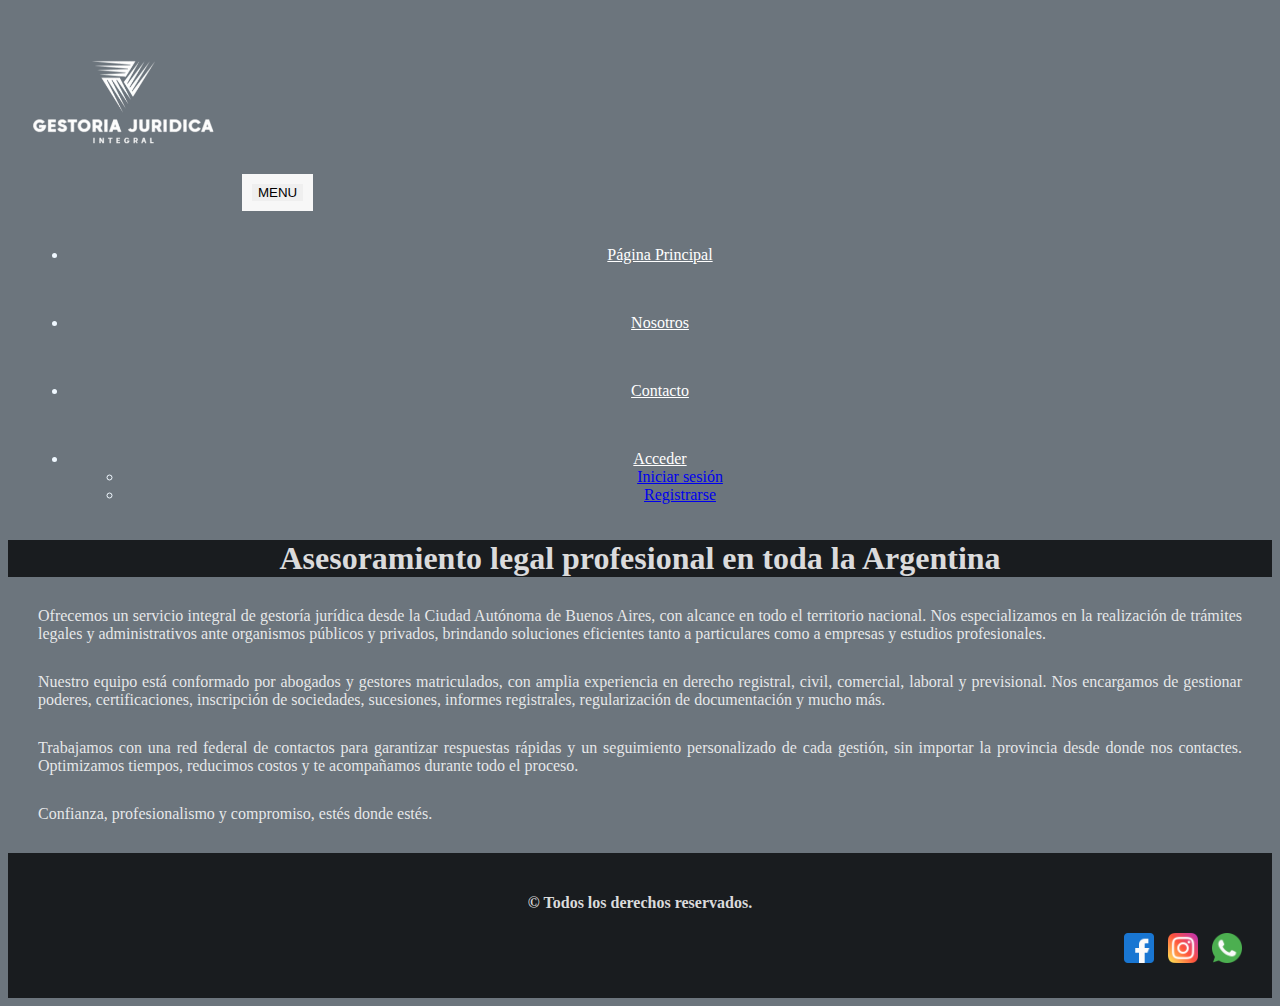
<file: index.html>
<!DOCTYPE html>
<html lang="en">
<head>
    <meta charset="UTF-8">
    <meta name="viewport" content="width=device-width, initial-scale=1.0">
    <title>Gestoria juridica</title>
    <link href="https://cdn.jsdelivr.net/npm/bootstrap@5.3.6/dist/css/bootstrap.min.css" rel="stylesheet" integrity="sha384-4Q6Gf2aSP4eDXB8Miphtr37CMZZQ5oXLH2yaXMJ2w8e2ZtHTl7GptT4jmndRuHDT" crossorigin="anonymous">
    <link rel="stylesheet" href="./css/style.css">
</head>
<body>
    <header>
            <nav class="navbar navbar-expand-lg">
                <div class="container-fluid">
                    <a class="navbar-brand" href="#"><img class="logo" src="./img/logo.png" alt="logo gestoria integral en derecho"></a>
                    <button class="navbar-toggler" type="button" data-bs-toggle="collapse" data-bs-target="#navbarNavDropdown"
                        aria-controls="navbarNavDropdown" aria-expanded="false" aria-label="Toggle navigation">
                            <span class: menu-text>MENU</span></button>
                    <div class="collapse navbar-collapse" id="navbarNavDropdown">
                        <ul class="navbar-nav">
                            <li class="nav-item">
                                <a class="nav-link active" aria-current="page" href="#">Página Principal</a>
                            </li>
                            <li class="nav-item">
                                <a class="nav-link" href="./pages/nosotros.html">Nosotros</a>
                            </li>
                            <li class="nav-item">
                                <a class="nav-link" href="./pages/contacto.html">Contacto</a>
                            </li>
                            <li class="nav-item dropdown">
                                <a class="nav-link dropdown-toggle" href="./pages/acceder.html" role="button" data-bs-toggle="dropdown"
                                    aria-expanded="false">
                                    Acceder
                                </a>
                                <ul class="dropdown-menu">
                                    <li><a class="dropdown-item" href="./pages/acceder.html">Iniciar sesión</a></li>
                                    <li><a class="dropdown-item" href="./pages/registrarse.html">Registrarse</a></li>
                                </ul>
                            </li>
                        </ul>
                    </div>
                </div>
            </nav>
        <h1 class="titulo_principal">Asesoramiento legal profesional en toda la Argentina</h1>
        

    </header>
            <p class="texto">
                Ofrecemos un servicio integral de gestoría jurídica desde la Ciudad Autónoma de Buenos Aires, con alcance en todo el territorio nacional. Nos especializamos en la realización de trámites legales y administrativos ante organismos públicos y privados, brindando soluciones eficientes tanto a particulares como a empresas y estudios profesionales.</p>
                <p class="texto">Nuestro equipo está conformado por abogados y gestores matriculados, con amplia experiencia en derecho registral, civil, comercial, laboral y previsional. Nos encargamos de gestionar poderes, certificaciones, inscripción de sociedades, sucesiones, informes registrales, regularización de documentación y mucho más.</p>
                <p class="texto">Trabajamos con una red federal de contactos para garantizar respuestas rápidas y un seguimiento personalizado de cada gestión, sin importar la provincia desde donde nos contactes. Optimizamos tiempos, reducimos costos y te acompañamos durante todo el proceso.</p>
                <p class="texto">Confianza, profesionalismo y compromiso, estés donde estés.</p>
            
<footer>
    <p>© Todos los derechos reservados.</p>
    <div class="redes">
                <a href="https://facebook.com" title="Facebook" target="_blank"><img class="logo_facebook" src="./img/facebook.png" alt="facebook"></a>
                <a href="https://www.instagram.com/" title="Instagram" target="_blank"><img class="logo_ig" src="./img/instagram.png" alt="instagram"></a>
                <a href="https://web.whatsapp.com" title="WhatsApp" target="_blank"><img class="logo_whatsapp" src="./img/whatsapp.png" alt="WhatsApp"></a>
            </div>
</footer>

<script src="https://cdn.jsdelivr.net/npm/bootstrap@5.3.6/dist/js/bootstrap.bundle.min.js" integrity="sha384-j1CDi7MgGQ12Z7Qab0qlWQ/Qqz24Gc6BM0thvEMVjHnfYGF0rmFCozFSxQBxwHKO" crossorigin="anonymous"></script>

</body>
</html>
</file>
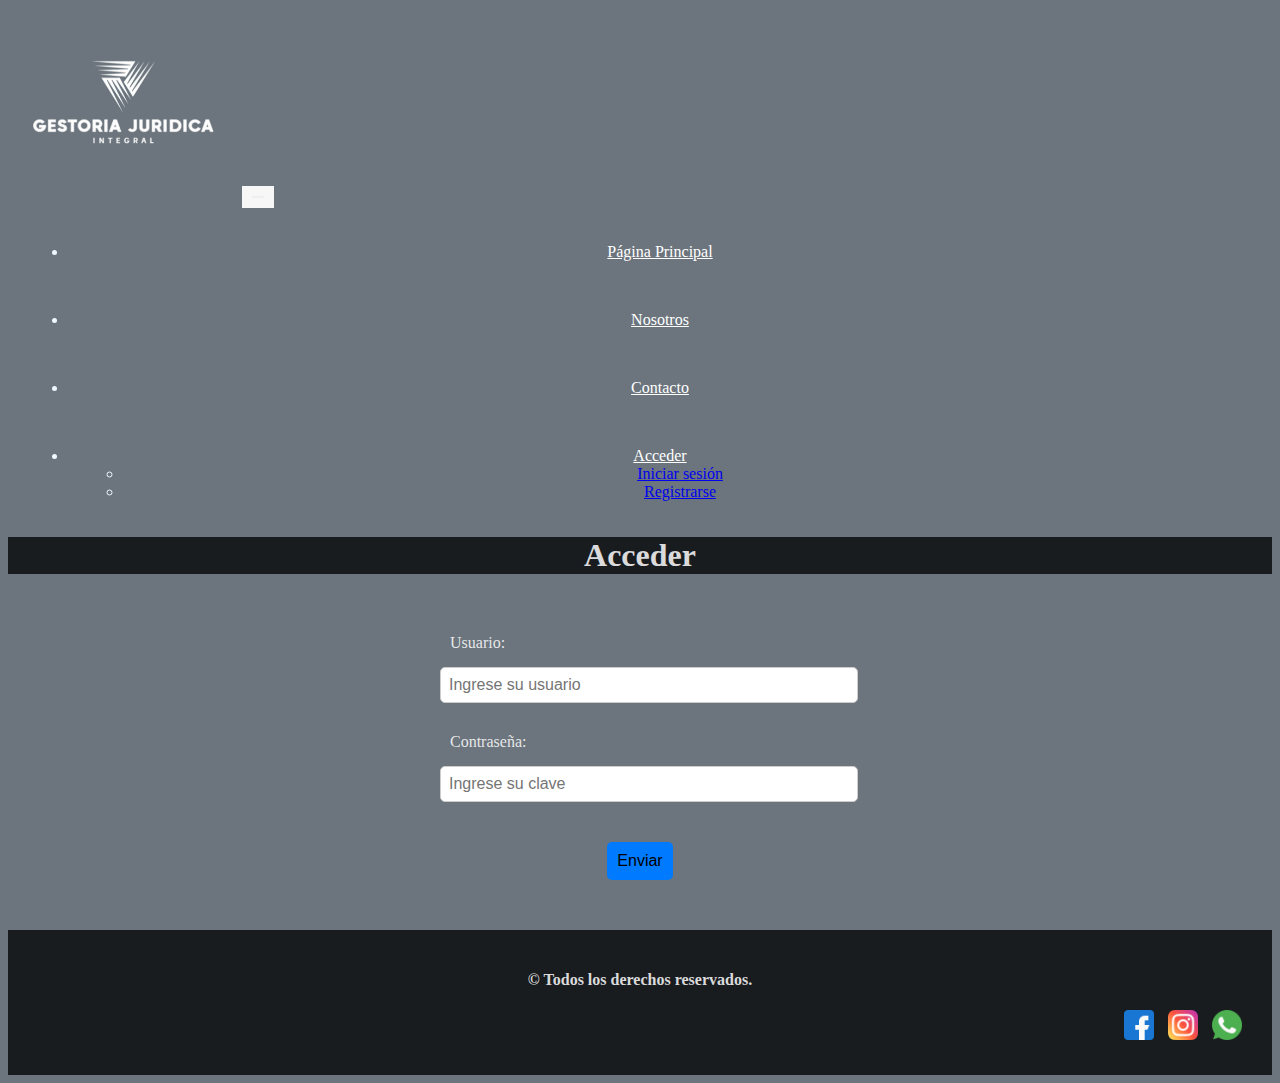
<file: pages/acceder.html>
<!DOCTYPE html>
<html lang="en">
<head>
    <meta charset="UTF-8">
    <meta name="viewport" content="width=device-width, initial-scale=1.0">
    <title>Acceder</title>
    <link href="https://cdn.jsdelivr.net/npm/bootstrap@5.3.6/dist/css/bootstrap.min.css" rel="stylesheet" integrity="sha384-4Q6Gf2aSP4eDXB8Miphtr37CMZZQ5oXLH2yaXMJ2w8e2ZtHTl7GptT4jmndRuHDT" crossorigin="anonymous">
    <link rel="stylesheet" href="../css/style.css">
</head>
<body>
    <header>

        <nav class="navbar navbar-expand-lg">
            <div class="container-fluid">
                <a class="navbar-brand" href="../index.html"><img class="logo" src="../img/logo.png"
                        alt="logo gestoria integral en derecho"></a>
                <button class="navbar-toggler" type="button" data-bs-toggle="collapse" data-bs-target="#navbarNavDropdown"
                    aria-controls="navbarNavDropdown" aria-expanded="false" aria-label="Toggle navigation">
                </button>
                <div class="collapse navbar-collapse" id="navbarNavDropdown">
                    <ul class="navbar-nav">
                        <li class="nav-item">
                            <a class="nav-link active" aria-current="page" href="../index.html">Página Principal</a>
                        </li>
                        <li class="nav-item">
                            <a class="nav-link" href="./nosotros.html">Nosotros</a>
                        </li>
                        <li class="nav-item">
                            <a class="nav-link" href="./contacto.html">Contacto</a>
                        </li>
                        <li class="nav-item dropdown">
                            <a class="nav-link dropdown-toggle" href="#" role="button" data-bs-toggle="dropdown"
                                aria-expanded="false">
                                Acceder
                            </a>
                            <ul class="dropdown-menu">
                                <li><a class="dropdown-item" href="#">Iniciar sesión</a></li>
                                <li><a class="dropdown-item" href="./registrarse.html">Registrarse</a></li>
                            </ul>
                        </li>
                    </ul>
                </div>
            </div>
        </nav>

        <h1 class="titulo_principal">Acceder</h1>
    </header>

    <body>
        <form class="formulario-acceso">
            <div class="usuario">
                <label for="username" aria-required="false">Usuario:</label>
                <input class="input-usuario" type="text" placeholder="Ingrese su usuario" required>
            </div>
            
            <div class="contraseña">
                <label for="password">Contraseña:</label>
                <input class="input-contraseña" type="password" placeholder="Ingrese su clave" required>
            </div>

            <div>
                <button class="boton-enviar" type="submit">Enviar</button>
            </div>

        </form>
    </body>

    <footer>
    <p>© Todos los derechos reservados.</p>
    <div class="redes">
                <a href="https://facebook.com" title="Facebook" target="_blank"><img class="logo_facebook" src="../img/facebook.png" alt="facebook"></a>
                <a href="https://www.instagram.com/" title="Instagram" target="_blank"><img class="logo_ig" src="../img/instagram.png" alt="instagram"></a>
                <a href="https://web.whatsapp.com" title="WhatsApp" target="_blank"><img class="logo_whatsapp" src="../img/whatsapp.png" alt="WhatsApp"></a>
            </div>
</footer>

<script src="https://cdn.jsdelivr.net/npm/bootstrap@5.3.6/dist/js/bootstrap.bundle.min.js" integrity="sha384-j1CDi7MgGQ12Z7Qab0qlWQ/Qqz24Gc6BM0thvEMVjHnfYGF0rmFCozFSxQBxwHKO" crossorigin="anonymous"></script>

</body>
</html>
</file>
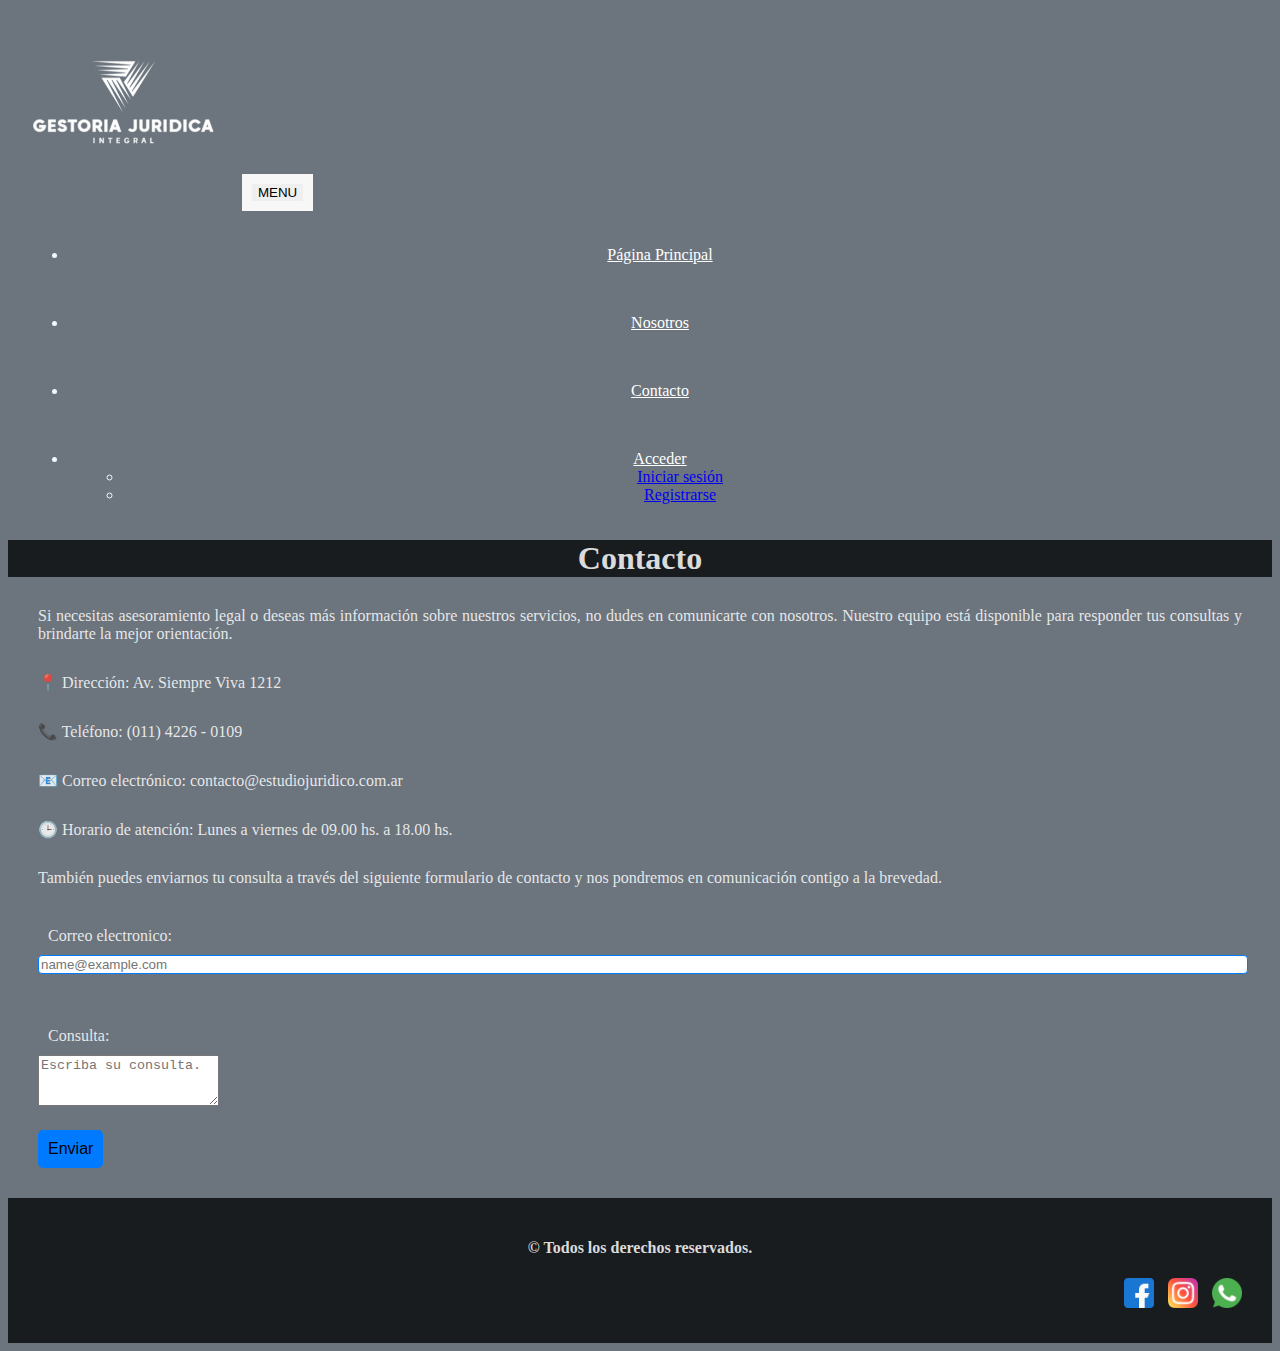
<file: pages/contacto.html>
<!DOCTYPE html>
<html lang="en">

<head>
    <meta charset="UTF-8">
    <meta name="viewport" content="width=device-width, initial-scale=1.0">
    <title>Contacto</title>
    <link href="https://cdn.jsdelivr.net/npm/bootstrap@5.3.6/dist/css/bootstrap.min.css" rel="stylesheet"
        integrity="sha384-4Q6Gf2aSP4eDXB8Miphtr37CMZZQ5oXLH2yaXMJ2w8e2ZtHTl7GptT4jmndRuHDT" crossorigin="anonymous">
    <link rel="stylesheet" href="../css/style.css">
</head>

<body>
    <header>

        <nav class="navbar navbar-expand-lg">
            <div class="container-fluid">
                <a class="navbar-brand" href="../index.html"><img class="logo" src="../img/logo.png"
                        alt="logo gestoria integral en derecho"></a>
                <button class="navbar-toggler" type="button" data-bs-toggle="collapse"
                    data-bs-target="#navbarNavDropdown" aria-controls="navbarNavDropdown" aria-expanded="false"
                    aria-label="Toggle navigation">
                    <span class: menu-text>MENU</span>
                </button>
                <div class="collapse navbar-collapse" id="navbarNavDropdown">
                    <ul class="navbar-nav">
                        <li class="nav-item">
                            <a class="nav-link active" aria-current="page" href="../index.html">Página Principal</a>
                        </li>
                        <li class="nav-item">
                            <a class="nav-link" href="./nosotros.html">Nosotros</a>
                        </li>
                        <li class="nav-item">
                            <a class="nav-link" href="#">Contacto</a>
                        </li>
                        <li class="nav-item dropdown">
                            <a class="nav-link dropdown-toggle" href="./acceder.html" role="button"
                                data-bs-toggle="dropdown" aria-expanded="false">
                                Acceder
                            </a>
                            <ul class="dropdown-menu">
                                <li><a class="dropdown-item" href="./acceder.html">Iniciar sesión</a></li>
                                <li><a class="dropdown-item" href="./registrarse.html">Registrarse</a></li>
                            </ul>
                        </li>
                    </ul>
                </div>
            </div>
        </nav>

        <h1 class="titulo_principal">Contacto</h1>

        <div class="datos_contacto">
            <p class="texto">Si necesitas asesoramiento legal o deseas más información sobre nuestros servicios, no
                dudes en
                comunicarte con nosotros. Nuestro equipo está disponible para responder tus consultas y brindarte la
                mejor
                orientación.
            <p class="texto">📍 Dirección: Av. Siempre Viva 1212</p>
            <p class="texto">📞 Teléfono: (011) 4226 - 0109</p>
            <p class="texto">📧 Correo electrónico: contacto@estudiojuridico.com.ar</p>
            <p class="texto">🕒 Horario de atención: Lunes a viernes de 09.00 hs. a 18.00 hs.</p>
            <p class="texto">También puedes enviarnos tu consulta a través del siguiente formulario de contacto y nos
                pondremos
                en comunicación contigo a la brevedad.</p>
        </div>
        <div class="formulario">
            <div class="formulario-consultas">
                <label for="email">Correo electronico:</label>
                <input type="email" class="form-control" id="exampleFormControlInput1" placeholder="name@example.com">
            </div>
            <div class="formulario-consultas">
                <label for="exampleFormControlTextarea1" class="form-label">Consulta:</label>
                <textarea class="form-control" id="exampleFormControlTextarea1" rows="3" placeholder="Escriba su consulta."></textarea>
            </div>
            <div>
                <button class="boton-enviar" type="submit">Enviar</button>
            </div>

        </div>

        <footer>
            <p>© Todos los derechos reservados.</p>
            <div class="redes">
                <a href="https://facebook.com" title="Facebook" target="_blank"><img class="logo_facebook"
                        src="../img/facebook.png" alt="facebook"></a>
                <a href="https://www.instagram.com/" title="Instagram" target="_blank"><img class="logo_ig"
                        src="../img/instagram.png" alt="instagram"></a>
                <a href="https://web.whatsapp.com" title="WhatsApp" target="_blank"><img class="logo_whatsapp"
                        src="../img/whatsapp.png" alt="WhatsApp"></a>
            </div>

        </footer>

        <script src="https://cdn.jsdelivr.net/npm/bootstrap@5.3.6/dist/js/bootstrap.bundle.min.js"
            integrity="sha384-j1CDi7MgGQ12Z7Qab0qlWQ/Qqz24Gc6BM0thvEMVjHnfYGF0rmFCozFSxQBxwHKO"
            crossorigin="anonymous"></script>

</body>

</html>
</file>
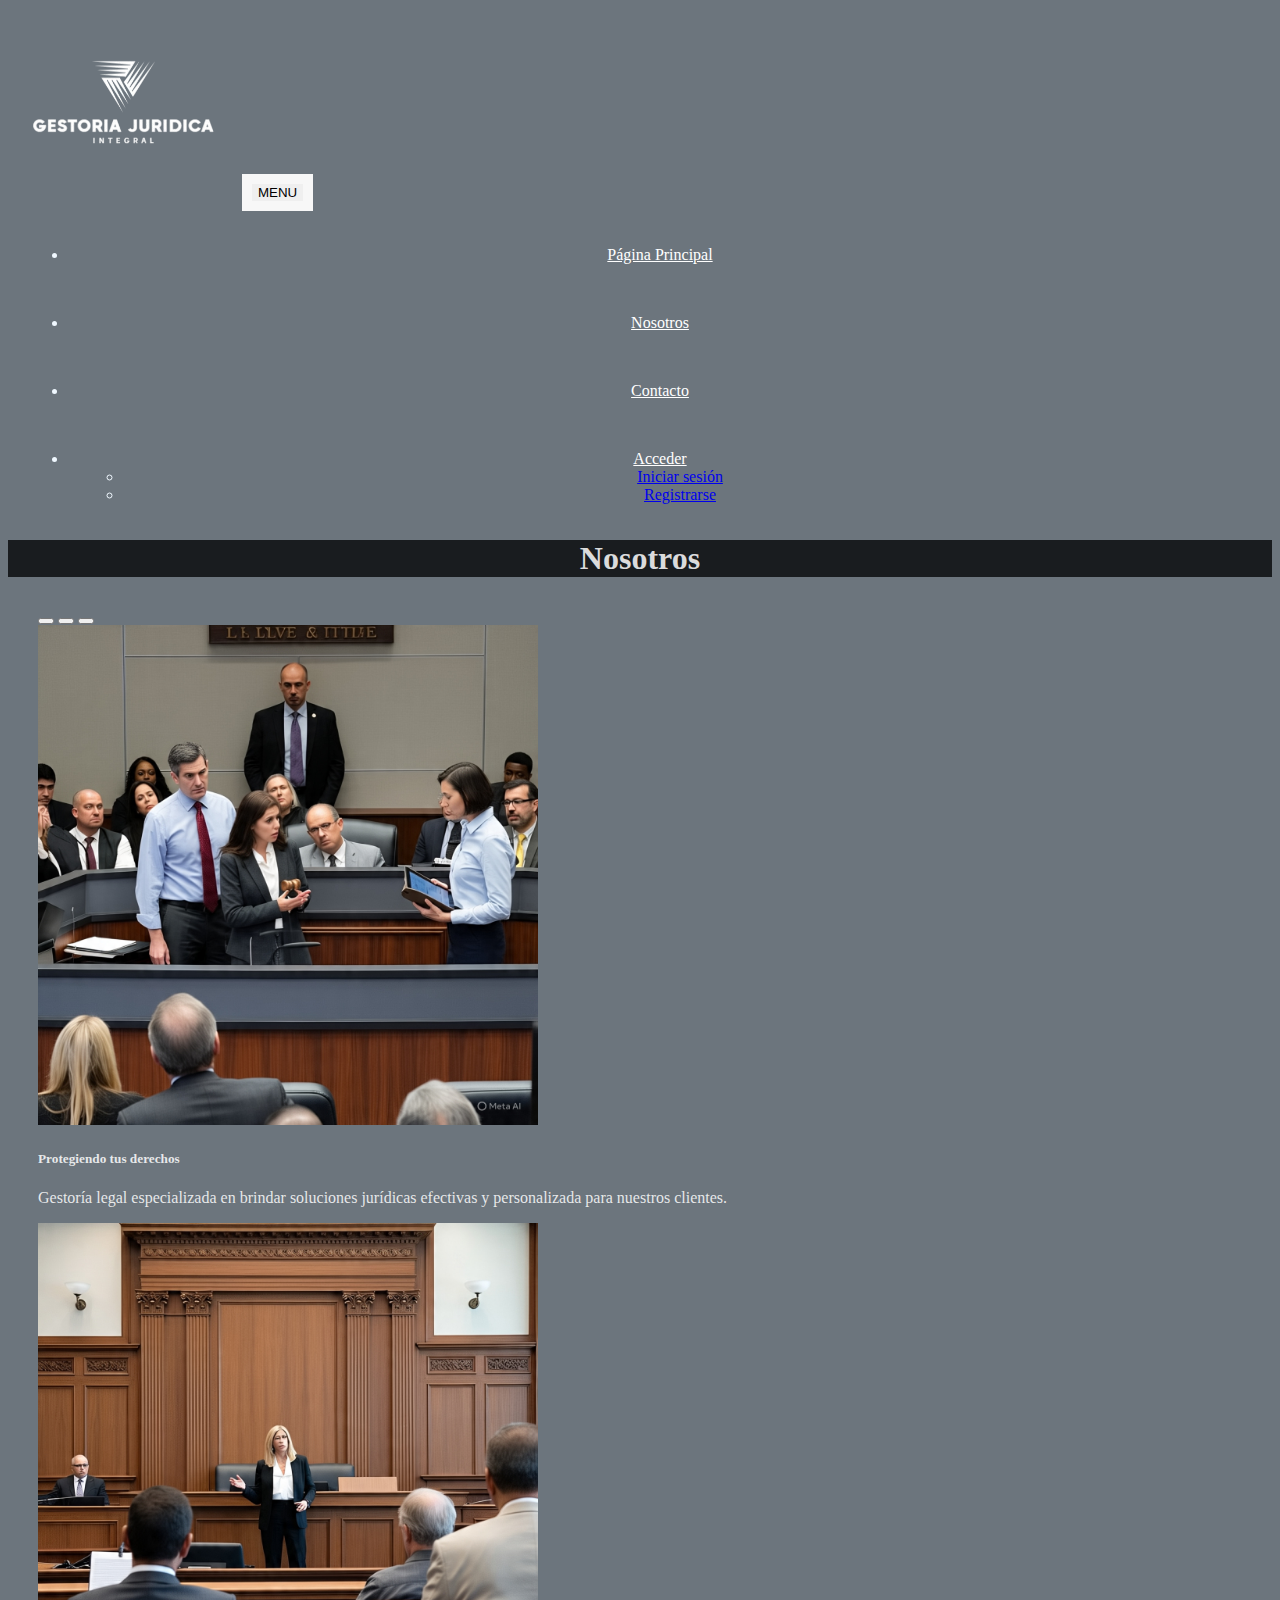
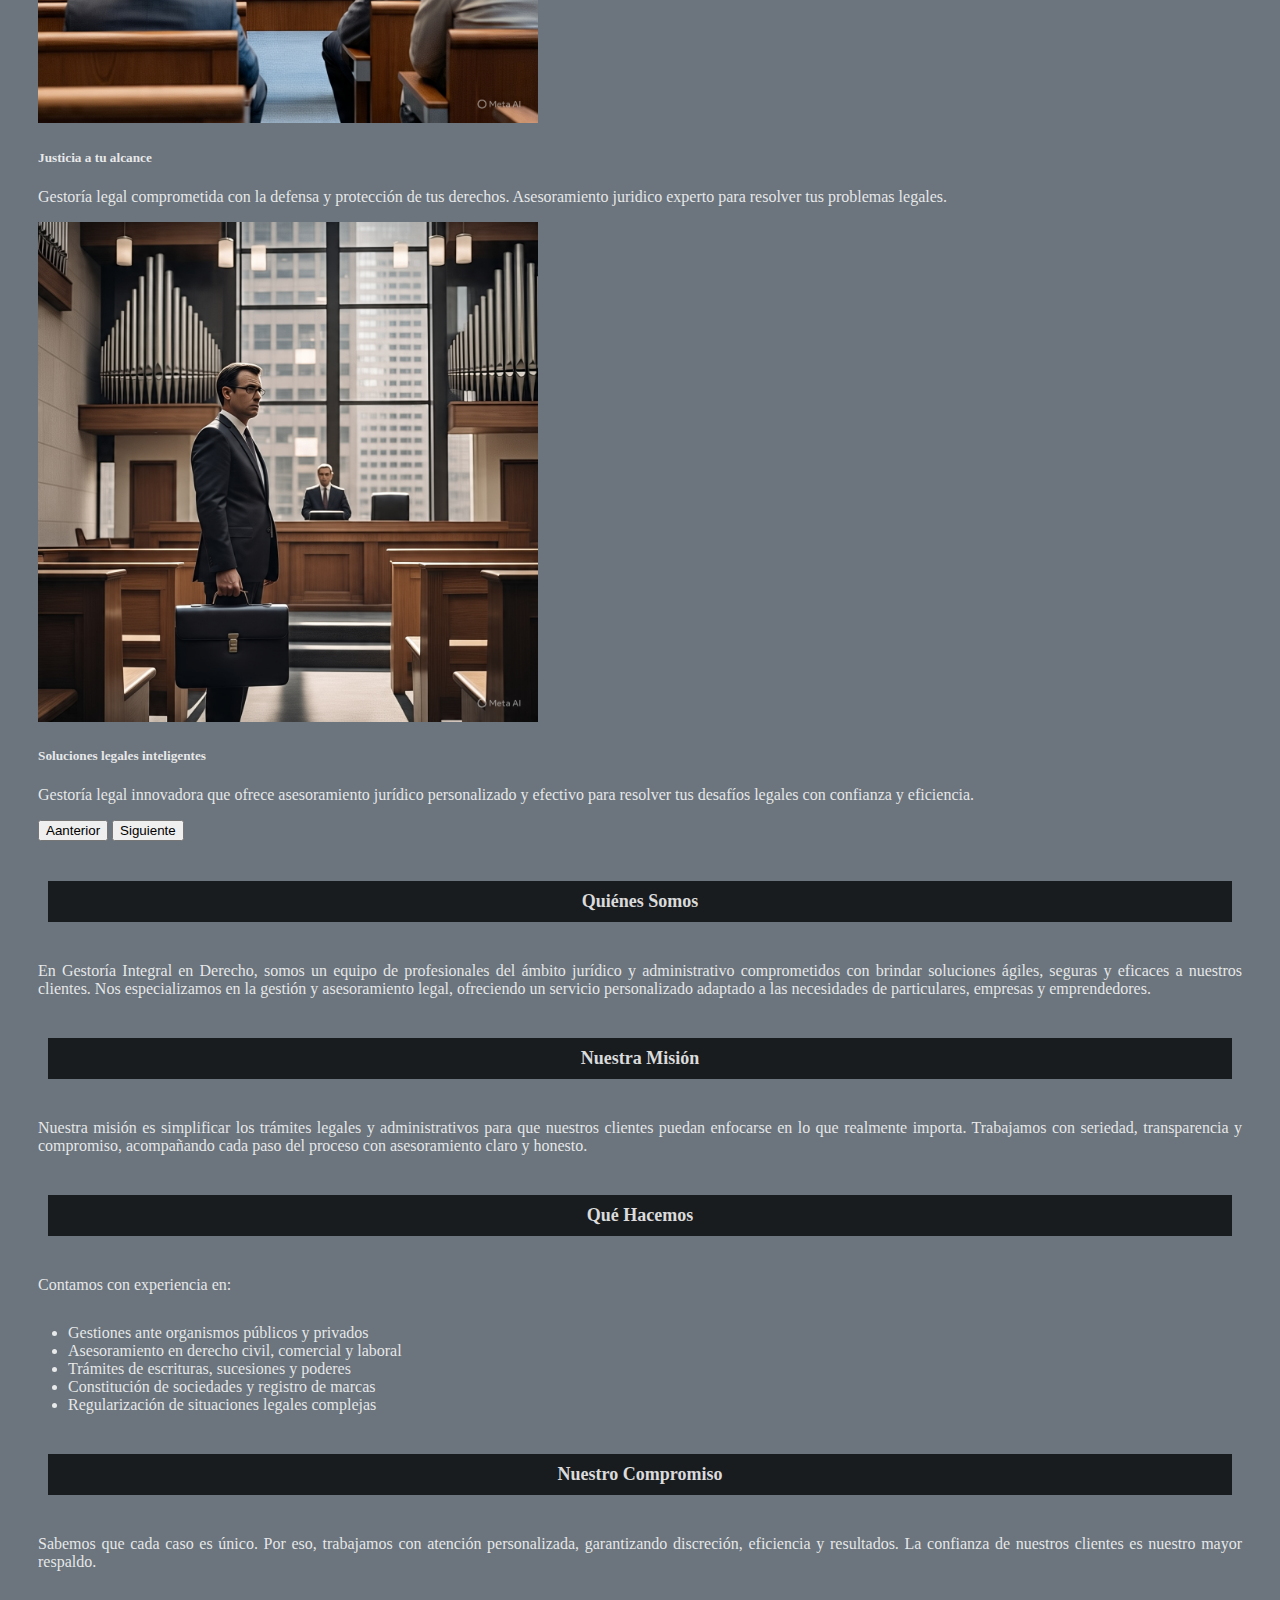
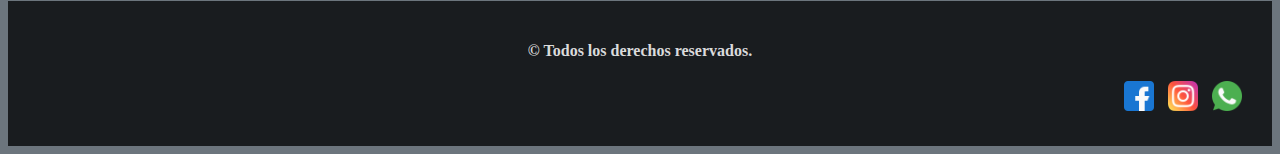
<file: pages/nosotros.html>
<!DOCTYPE html>
<html lang="en">
<head>
    <meta charset="UTF-8">
    <meta name="viewport" content="width=device-width, initial-scale=1.0">
    <title>Nosotros</title>
    <link href="https://cdn.jsdelivr.net/npm/bootstrap@5.3.6/dist/css/bootstrap.min.css" rel="stylesheet" integrity="sha384-4Q6Gf2aSP4eDXB8Miphtr37CMZZQ5oXLH2yaXMJ2w8e2ZtHTl7GptT4jmndRuHDT" crossorigin="anonymous">
    <link rel="stylesheet" href="../css/style.css">
</head>
<body>
    <header>

    <nav class="navbar navbar-expand-lg">
        <div class="container-fluid">
            <a class="navbar-brand" href="../index.html"><img class="logo" src="../img/logo.png"
                    alt="logo gestoria integral en derecho"></a>
            <button class="navbar-toggler" type="button" data-bs-toggle="collapse" data-bs-target="#navbarNavDropdown"
                aria-controls="navbarNavDropdown" aria-expanded="false" aria-label="Toggle navigation">
                <span class: menu-text>MENU</span>
            </button>
            <div class="collapse navbar-collapse" id="navbarNavDropdown">
                <ul class="navbar-nav">
                    <li class="nav-item">
                        <a class="nav-link active" aria-current="page" href="../index.html">Página Principal</a>
                    </li>
                    <li class="nav-item">
                        <a class="nav-link" href="#">Nosotros</a>
                    </li>
                    <li class="nav-item">
                        <a class="nav-link" href="./contacto.html">Contacto</a>
                    </li>
                    <li class="nav-item dropdown">
                        <a class="nav-link dropdown-toggle" href="./acceder.html" role="button" data-bs-toggle="dropdown"
                            aria-expanded="false">
                            Acceder
                        </a>
                        <ul class="dropdown-menu">
                            <li><a class="dropdown-item" href="./acceder.html">Iniciar sesión</a></li>
                            <li><a class="dropdown-item" href="./registrarse.html">Registrarse</a></li>
                        </ul>
                    </li>
                </ul>
            </div>
        </div>
    </nav>
    <div>
        <h1 class="titulo_principal">Nosotros</h1>
    </div>

    <div>
        <div id="carouselExampleCaptions" class="carousel slide">
            <div class="carousel-indicators">
                <button type="button" data-bs-target="#carouselExampleCaptions" data-bs-slide-to="0" class="active"
                    aria-current="true" aria-label="Slide 1"></button>
                <button type="button" data-bs-target="#carouselExampleCaptions" data-bs-slide-to="1"
                    aria-label="Slide 2"></button>
                <button type="button" data-bs-target="#carouselExampleCaptions" data-bs-slide-to="2"
                    aria-label="Slide 3"></button>
            </div>
            <div class="carousel-inner">
                <div class="carousel-item active">
                    <img src="../img/carrusel/carrusel1.jpeg" class="d-block w-100" alt="...">
                    <div class="carousel-caption d-none d-md-block">
                        <h5>Protegiendo tus derechos</h5>
                        <p>Gestoría legal especializada en brindar soluciones jurídicas efectivas y personalizada para nuestros clientes.</p>
                    </div>
                </div>
                <div class="carousel-item">
                    <img src="../img/carrusel/carrusel2.jpeg" class="d-block w-100" alt="...">
                    <div class="carousel-caption d-none d-md-block">
                        <h5>Justicia a tu alcance</h5>
                        <p>Gestoría legal comprometida con la defensa y protección de tus derechos. Asesoramiento juridico experto para resolver tus problemas legales.</p>
                    </div>
                </div>
                <div class="carousel-item">
                    <img src="../img/carrusel/carrusel3.jpeg" class="d-block w-100" alt="...">
                    <div class="carousel-caption d-none d-md-block">
                        <h5>Soluciones legales inteligentes</h5>
                        <p>Gestoría legal innovadora que ofrece asesoramiento jurídico personalizado y efectivo para resolver tus desafíos legales con confianza y eficiencia.</p>
                    </div>
                </div>
            </div>
            <button class="carousel-control-prev" type="button" data-bs-target="#carouselExampleCaptions"
                data-bs-slide="prev">
                <span class="carousel-control-prev-icon" aria-hidden="true"></span>
                <span class="visually-hidden">Aanterior</span>
            </button>
            <button class="carousel-control-next" type="button" data-bs-target="#carouselExampleCaptions"
                data-bs-slide="next">
                <span class="carousel-control-next-icon" aria-hidden="true"></span>
                <span class="visually-hidden">Siguiente</span>
            </button>
        </div>
    </div>

    <div>
        <h2 class="titulo_secundario">Quiénes Somos</h2>
        <p class="texto">En Gestoría Integral en Derecho, somos un equipo de profesionales del ámbito jurídico y administrativo comprometidos con brindar soluciones ágiles, seguras y eficaces a nuestros clientes. Nos especializamos en la gestión y asesoramiento legal, ofreciendo un servicio personalizado adaptado a las necesidades de particulares, empresas y emprendedores.</p>
    </div>

    <div>
        <h2 class="titulo_secundario">Nuestra Misión</h2>
        <p class="texto">Nuestra misión es simplificar los trámites legales y administrativos para que nuestros clientes puedan enfocarse en lo que realmente importa. Trabajamos con seriedad, transparencia y compromiso, acompañando cada paso del proceso con asesoramiento claro y honesto.</p>
    </div>

    <div>
        <h2 class="titulo_secundario">Qué Hacemos</h2>
        <p class="texto">Contamos con experiencia en:</p>
        <ul class="listas-servicios">
            <li>Gestiones ante organismos públicos y privados</li>
            <li>Asesoramiento en derecho civil, comercial y laboral</li>
            <li>Trámites de escrituras, sucesiones y poderes</li>
            <li>Constitución de sociedades y registro de marcas</li>
            <li>Regularización de situaciones legales complejas</li>
        </ul>
    </div>

    <div>
        <h2 class="titulo_secundario">Nuestro Compromiso</h2>
        <p class="texto">Sabemos que cada caso es único. Por eso, trabajamos con atención personalizada, garantizando discreción, eficiencia y resultados. La confianza de nuestros clientes es nuestro mayor respaldo.</p>
    </div>

    <footer>
    <p>© Todos los derechos reservados.</p>
    <div class="redes">
                <a href="https://facebook.com" title="Facebook" target="_blank"><img class="logo_facebook" src="../img/facebook.png" alt="facebook"></a>
                <a href="https://www.instagram.com/" title="Instagram" target="_blank"><img class="logo_ig" src="../img/instagram.png" alt="instagram"></a>
                <a href="https://web.whatsapp.com" title="WhatsApp" target="_blank"><img class="logo_whatsapp" src="../img/whatsapp.png" alt="WhatsApp"></a>
            </div>
</footer>

<script src="https://cdn.jsdelivr.net/npm/bootstrap@5.3.6/dist/js/bootstrap.bundle.min.js" integrity="sha384-j1CDi7MgGQ12Z7Qab0qlWQ/Qqz24Gc6BM0thvEMVjHnfYGF0rmFCozFSxQBxwHKO" crossorigin="anonymous"></script>

</body>
</html>
</file>
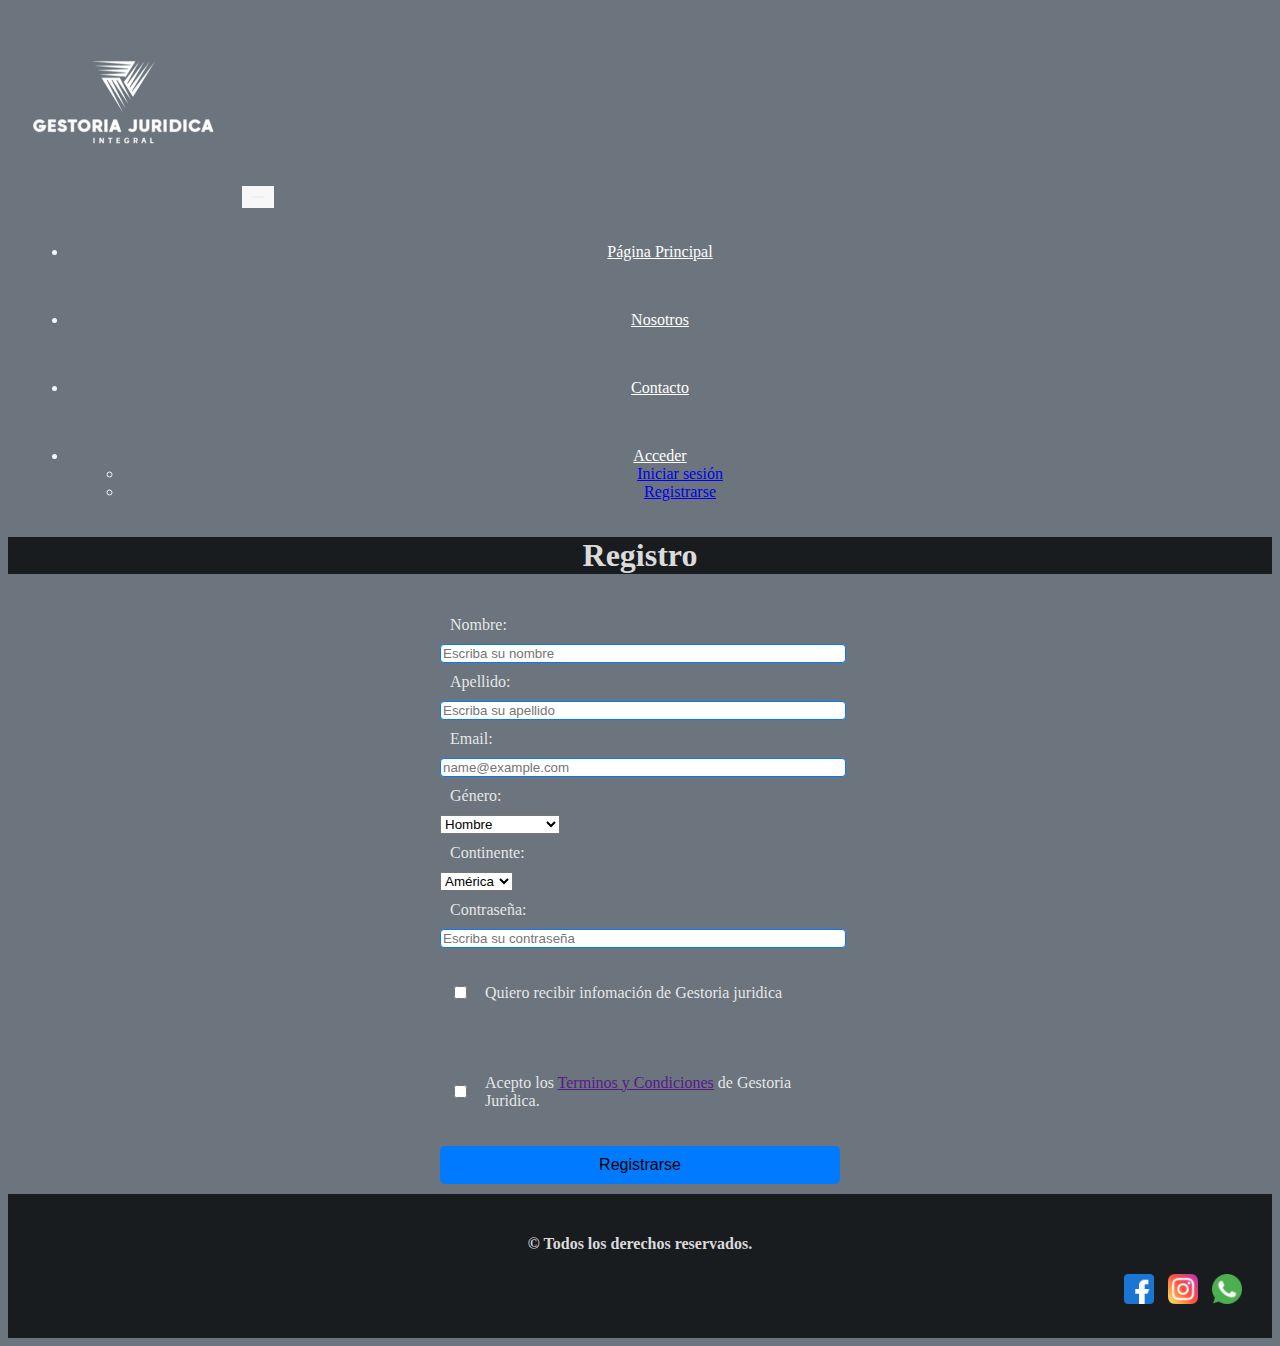
<file: pages/registrarse.html>
<!DOCTYPE html>
<html lang="en">
<head>
    <meta charset="UTF-8">
    <meta name="viewport" content="width=device-width, initial-scale=1.0">
    <title>Acceder</title>
    <link href="https://cdn.jsdelivr.net/npm/bootstrap@5.3.6/dist/css/bootstrap.min.css" rel="stylesheet" integrity="sha384-4Q6Gf2aSP4eDXB8Miphtr37CMZZQ5oXLH2yaXMJ2w8e2ZtHTl7GptT4jmndRuHDT" crossorigin="anonymous">
    <link rel="stylesheet" href="../css/style.css">
</head>
<body>
    <header>

        <nav class="navbar navbar-expand-lg">
            <div class="container-fluid">
                <a class="navbar-brand" href="../index.html"><img class="logo" src="../img/logo.png"
                        alt="logo gestoria integral en derecho"></a>
                <button class="navbar-toggler" type="button" data-bs-toggle="collapse" data-bs-target="#navbarNavDropdown"
                    aria-controls="navbarNavDropdown" aria-expanded="false" aria-label="Toggle navigation">
                </button>
                <div class="collapse navbar-collapse" id="navbarNavDropdown">
                    <ul class="navbar-nav">
                        <li class="nav-item">
                            <a class="nav-link active" aria-current="page" href="../index.html">Página Principal</a>
                        </li>
                        <li class="nav-item">
                            <a class="nav-link" href="./nosotros.html">Nosotros</a>
                        </li>
                        <li class="nav-item">
                            <a class="nav-link" href="./contacto.html">Contacto</a>
                        </li>
                        <li class="nav-item dropdown">
                            <a class="nav-link dropdown-toggle" href="./acceder.html" role="button" data-bs-toggle="dropdown"
                                aria-expanded="false">
                                Acceder
                            </a>
                            <ul class="dropdown-menu">
                                <li><a class="dropdown-item" href="./acceder.html">Iniciar sesión</a></li>
                                <li><a class="dropdown-item" href="#">Registrarse</a></li>
                            </ul>
                        </li>
                    </ul>
                </div>
            </div>
        </nav>

        <h1 class="titulo_principal">Registro</h1>
    </header>    

        <div class="form_registro">
            <form action="/submit" method="post">
                <label for="nombre" >Nombre:</label>
                <input type="text" name="nombre" id="nombre" placeholder="Escriba su nombre">

                <label for="apellido">Apellido:</label>
                <input type="text" name="apellido" id="apellido" placeholder="Escriba su apellido">

                <label for="email">Email:</label>
                <input type="email" name="email" id="email" placeholder="name@example.com">

                <label for="genero">Género:</label>
                <select name="" id="">
                    <option value="">Hombre</option>
                    <option value="">Mujer</option>
                    <option value="">Prefiero no decir</option>
                </select>

                <label for="continente">Continente:</label>
                <select name="" id="">
                    <option value="">América</option>
                    <option value="">Asia</option>
                    <option value="">Oceanía</option>
                    <option value="">África</option>
                    <option value="">Europa</option>
                </select>

                <label for="passsword">Contraseña:</label>
                <input type="password" name="passsword" id="passsword" placeholder="Escriba su contraseña">
            <div class="micheckbox">
                <input type="checkbox" name="recibirinfo" id="recibirinfo">
                <label for="recibirinfo">
                    <p>Quiero recibir infomación de Gestoria juridica</p>
                </label>
            </div>

            <div class="micheckbox">
                <input type="checkbox" name="termandcond" id="termandcond">
                <label for="termandcond">
                    <p>Acepto los <a href="">Terminos y Condiciones</a> de Gestoria Juridica.</p>
                </label>

            </div>

                <input class="boton-register" type="submit" value="Registrarse">

            </form>


        </div>

    <footer>
    <p>© Todos los derechos reservados.</p>
    <div class="redes">
                <a href="https://facebook.com" title="Facebook" target="_blank"><img class="logo_facebook" src="../img/facebook.png" alt="facebook"></a>
                <a href="https://www.instagram.com/" title="Instagram" target="_blank"><img class="logo_ig" src="../img/instagram.png" alt="instagram"></a>
                <a href="https://web.whatsapp.com" title="WhatsApp" target="_blank"><img class="logo_whatsapp" src="../img/whatsapp.png" alt="WhatsApp"></a>
            </div>
</footer>

<script src="https://cdn.jsdelivr.net/npm/bootstrap@5.3.6/dist/js/bootstrap.bundle.min.js" integrity="sha384-j1CDi7MgGQ12Z7Qab0qlWQ/Qqz24Gc6BM0thvEMVjHnfYGF0rmFCozFSxQBxwHKO" crossorigin="anonymous"></script>

</body>
</html>
</file>
<file: css/style.css>
/*CSS sobre page principal*/
body{
    background-color: #6c757d;
    color: rgba(255, 255, 255, 0.842);
}

.logo{
width: 200px;
margin: 15px;
}


h1{
    background-color: #191c1f;
    text-align: center;
    text-decoration: double;

}

h2{
    background-color: #191c1f;
    text-align: center;
}


.titulo_secundario{
    font-size: large;
    margin: 40px;
    padding: 10px;
}

.nav-item{
    text-align: center;
    color: aliceblue;
    padding: 15px;
    margin: 20px;

}

/**CSS de navbar**/
.navbar .nav-link,
.navbar .navbar-brand {
    color: white !important;
}

/**Contraste en navbar**/
.nav-link:hover {
    color: #0056b3 !important;
}

.dropdown-item:hover {
    background-color: #0056b3 !important;
}

.texto{
    text-align: justify;
    margin: 30px;

}

/**CSS sobre el footer**/
footer{
    background-color: #191c1f;
    font-weight: 600;
    text-align: center;
    padding: 2%;
}

.redes{
    text-align: end;
}

.logo_facebook{
    width: 30px;
    height: 30px;
    padding: 5px;

}

.logo_ig{
    width: 30px;
    height: 30px;
    padding: 5px;
}

.logo_whatsapp{
    width: 30px;
    height: 30px;
    padding: 5px;
}

/*CSS sobre page nosotros*/
.datos_contacto{
    text-align: justify;
}

.listas-servicios{
    margin: 20px;
}

.carousel-item img {
    object-fit: cover;
    height: 500px;
}

#carouselExampleCaptions{
    margin: 30px;
}


/*CSS sobre page contactos*/
.formulario{
    display: grid;
    grid-template-rows: 100px 100px 30px;
    grid-template-rows: 100px;
    margin: 30px;
}

.boton-enviar{
    border-radius: 5px;
    max-width: 75px;

}

/*CSS sobre page acceder*/
.formulario-acceso {
    display: flex;
    flex-direction: column;
    align-items: center;
    max-width: 400px;
    margin: 50px auto;
    gap: 20px;
}

.usuario,
.contraseña {
    display: flex;
    flex-direction: column;
    width: 100%;
}

.input-usuario,
.input-contraseña {
    padding: 8px;
    font-size: 1rem;
    margin-top: 5px;
    border: 1px solid #ccc;
    border-radius: 5px;
}

.boton-enviar {
    margin-top: 20px;
    padding: 10px 10px;
    font-size: 1rem;
    border: none;
    background-color: #007bff;
    color: white;
    border-radius: 5px;
    cursor: pointer;
    color: black;

}

.boton-enviar:hover{
    background-color: aliceblue;
}

/*CSS sobre page Registrarse*/

.form_registro{
    width: 400px;
    padding: 10px;
    margin: 0 auto;
}


label {
    display: block;
    padding: 10px;
}


.micheckbox {
    display: flex;
    align-items: center;
    padding: 10px; 
}


.micheckbox input{
    width: auto; 
    display: inline-block; 
    margin-right: 8px;
    outline: none;
    border: 1px solid #007bff;
}


input{
    display: block;
    outline: none;
    width: 100%;
    border-radius: 4px;
    border: 1px solid #007bff;
}

.boton-register{
    padding: 10px 10px;
    font-size: 1rem;
    border: none;
    background-color: #007bff;
    color: white;
    border-radius: 5px;
    cursor: pointer;
    color: black;
}

.boton-register:hover{
    background-color: aliceblue;
}


/**Compatibilidad con pantallas de menor tamaño**/
@media (max-width: 768px) {
    .navbar-collapse {
        background-color: var(--azul-primario);
        padding: 15px;
        border-radius: 0 0 8px 8px;
        margin-top: 10px;
        box-shadow: 0 5px 10px rgba(0,0,0,0.1);
    }
    
    .navbar-nav .nav-link {
        margin: 5px 0;
        display: block;
        text-align: center;
    }
}

.navbar-toggler {
    border: 10px solid rgba(255,255,255,0.5);
}

.navbar-toggler:hover{
    border: 10px solid #0056b3
}
</file>
